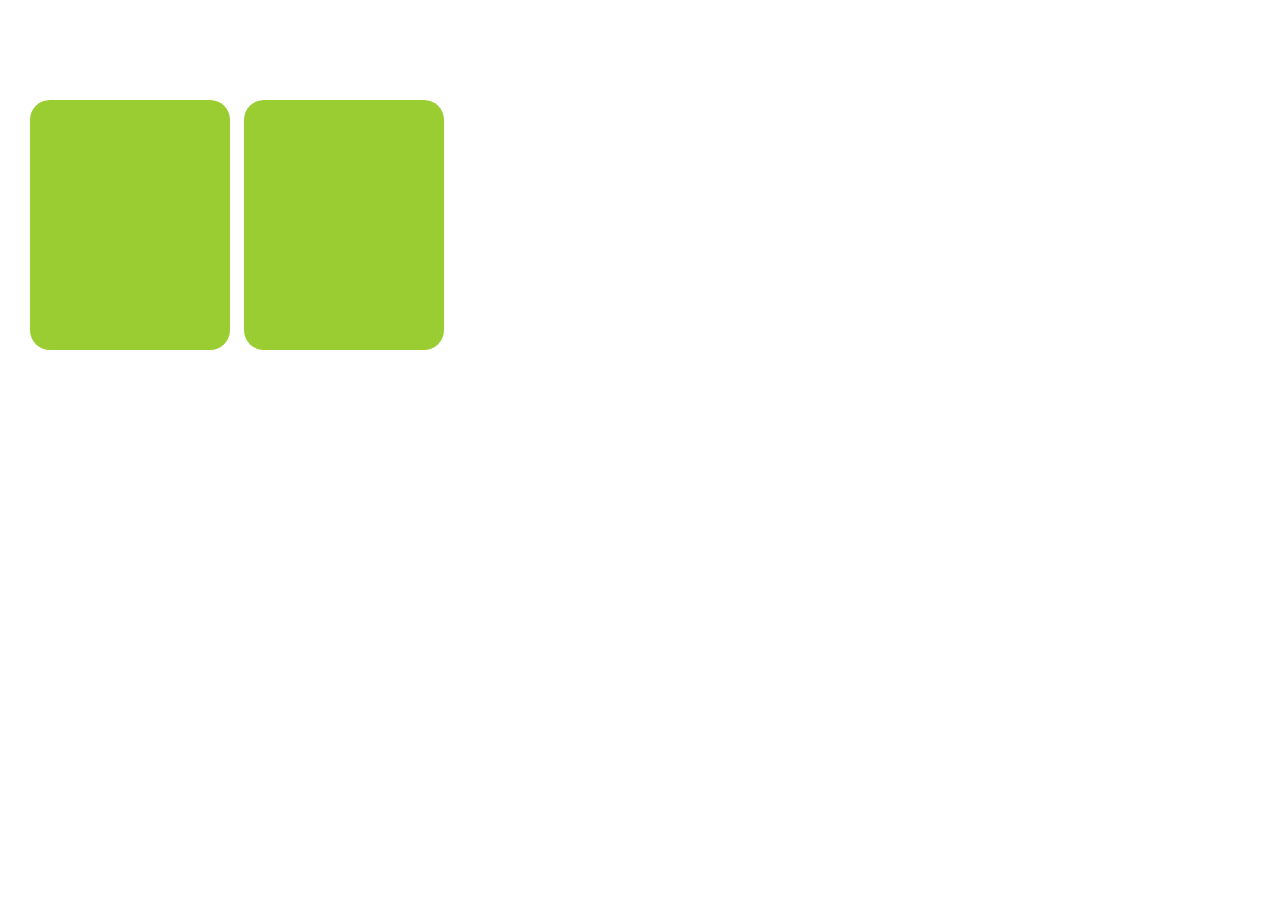
<file: carrousel1.html>
<!DOCTYPE html>
<html lang="en">
<head>
    <meta charset="UTF-8">
    <meta name="viewport" content="width=device-width, initial-scale=1.0">
    <meta http-equiv="X-UA-Compatible" content="ie=edge">
    <title>Carrousel 1</title>
</head>
<style>
    body {
        margin: 0px;
    }
    .carrousel {
            width: 100%;
            overflow: scroll;
            padding: 30px;
            position: relative;
        }
    .carrousel__conteiner {
            white-space: nowrap;
            margin: 70px 0px;
            padding-bottom: 10px;
        }
    .carrousel__item {
            background-color: yellowgreen;
            width: 200px;
            height: 250px;
            border-radius: 20px;
            overflow: hidden;
            margin-right: 10px;
            display: inline-block;
            cursor: pointer;
            transition: 450ms all;
            transform-origin: center left;
        }
        .carrousel__item:hover ~ .carrousel__item {
            transform: translate3d(100px, 0, 0);
        }
        .carrousel__conteiner:hover .carrousel__item {
            opacity: 0.3;
        }
        .carrousel__conteiner:hover .carrousel__item:hover {
            transform: scale(1.5);
            opacity: 1;
        }
</style>
<body>
    <section class="carrousel">
            <div class="carrousel__conteiner">
                <div class="carrousel__item">
                </div>
                <div class="carrousel__item">
                </div>
            </div>
    </section>
</body>
</html>
</file>
